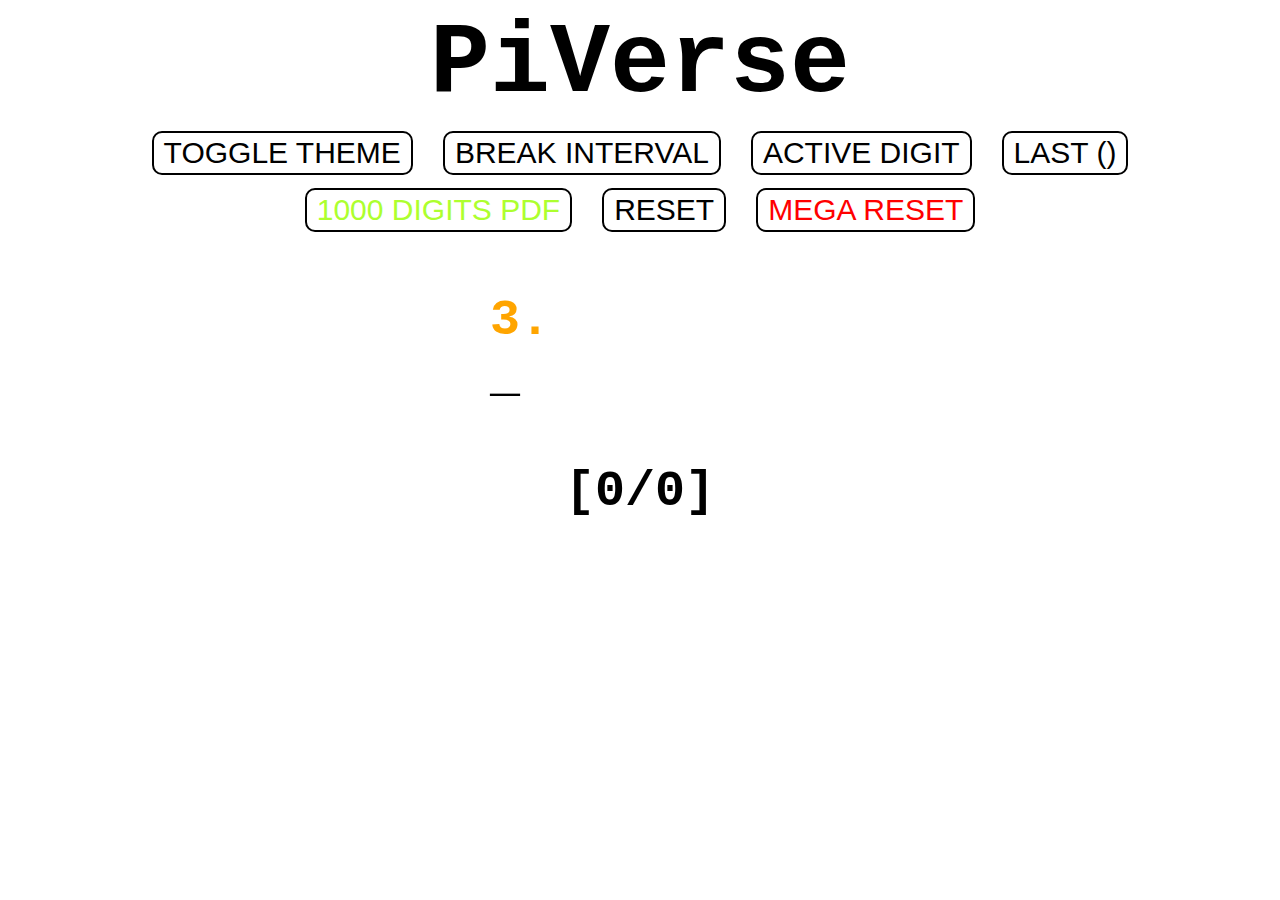
<file: index.html>
<!DOCTYPE html>
<html lang="en">
	<head>
		<meta charset="UTF-8" />
		<meta name="viewport" content="width=device-width, initial-scale=1.0" />
		<title>PiVerse</title>

		<link rel="stylesheet" href="style.css" />
		<link rel="icon" href="favicon.png" />
	</head>

	<body id="bdy" class="light">
		<center>
			<h1>PiVerse</h1>
			<button class="blight" onclick="toggle_theme(true)">TOGGLE THEME</button>

			<button class="blight" onclick="refresh(parseInt(window.prompt('Enter New Break Interval')))">
				BREAK INTERVAL
			</button>

			<button
				class="blight"
				onclick="total_digits = window.prompt('Enter New Active Digit'); set_cookie('last_active',total_digits); refresh(break_interval)"
			>
				ACTIVE DIGIT
			</button>

			<button class="blight" onclick="total_digits = get_cookie('last_active'); refresh(break_interval)">
				LAST (<b id="last_active"></b>)
			</button>

			<a href="digits.pdf" target="_blank"
				><button class="blight" style="color: greenyellow">1000 DIGITS PDF</button></a
			>

			<button
				class="blight"
				onclick="set_cookie('last_active',total_digits); total_digits = 0; record = true; correct = true; refresh(break_interval)"
			>
				RESET
			</button>

			<button class="blight" style="color: red" onclick="delete_cookie('', true); window.location.reload()">
				MEGA RESET
			</button>

			<br /><br />
			<b>
				<span style="color: orange" id="prefix">3.&nbsp;&nbsp;&nbsp;&nbsp;&nbsp;&nbsp;&nbsp;&nbsp;</span>
				<br />
				<b id="digits"></b>_<span id="spaceholder">&nbsp;&nbsp;&nbsp;&nbsp;&nbsp;&nbsp;&nbsp;&nbsp;&nbsp;</span>
				<br /><br />
				<b>[</b><b id="active">0</b><b>/<b id="highscore">0</b>]</b>
			</b>
		</center>

		<script src="script.js"></script>
	</body>
</html>
</file>
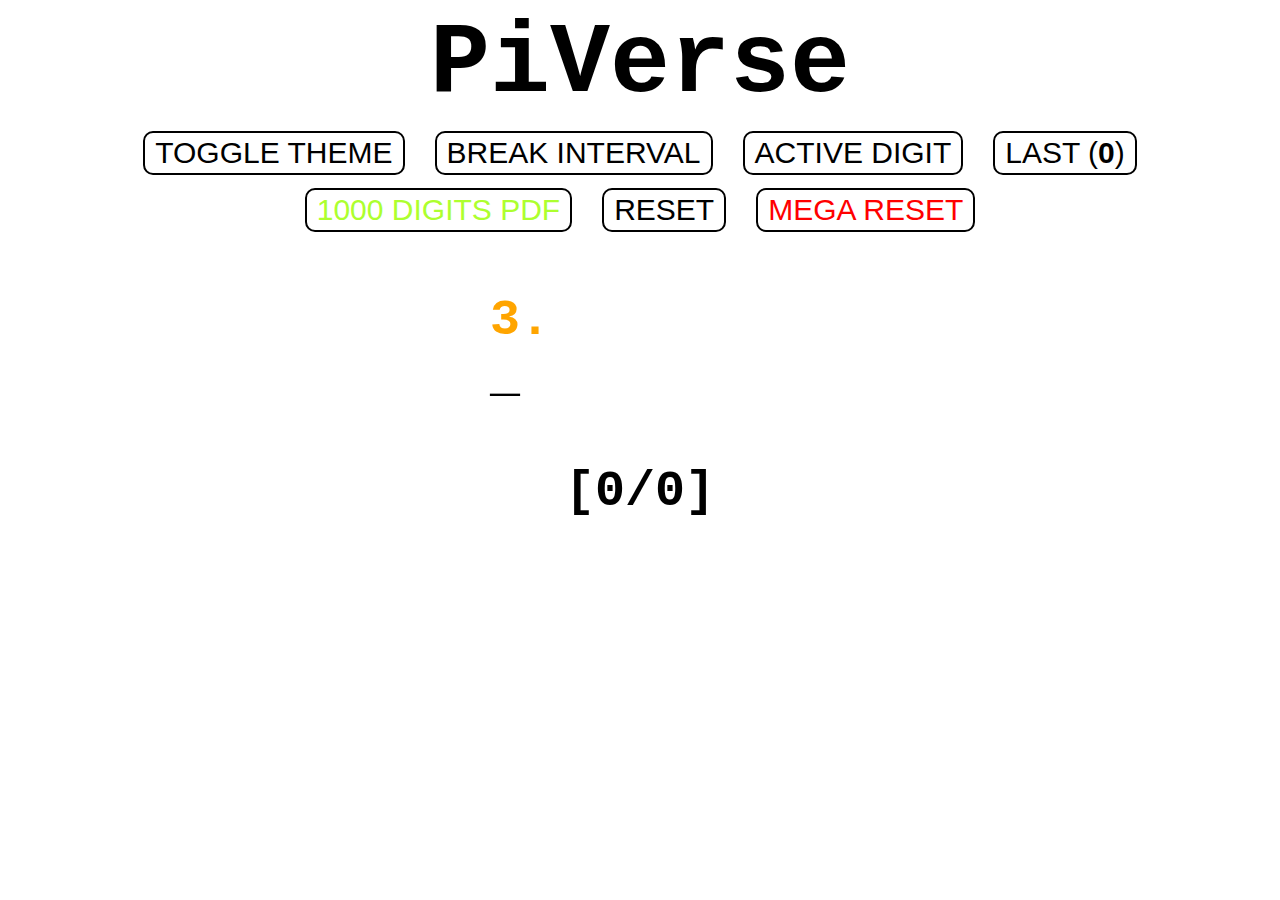
<file: public/index.html>
<!DOCTYPE html>
<html lang="en">

<head>
    <meta charset="UTF-8">
    <meta name="viewport" content="width=device-width, initial-scale=1.0">
    <title>PiVerse</title>

    <link rel="stylesheet" href="style.css">
</head>

<body id="bdy" class="light">
    <center>
        <h1>PiVerse</h1>
        <button class="blight" onclick="toggle_theme(true)">TOGGLE THEME</button>

        <button class="blight" onclick="refresh(parseInt(window.prompt('Enter New Break Interval')))">BREAK
            INTERVAL</button>

        <button class="blight"
            onclick="total_digits = window.prompt('Enter New Active Digit'); set_cookie('last_active',total_digits); refresh(break_interval)">ACTIVE
            DIGIT</button>

        <button class="blight"
            onclick="total_digits = get_cookie('last_active'); refresh(break_interval)">LAST
            (<b id="last_active"></b>)</button>

        <a href="digits.pdf" target="_blank"><button class="blight" style="color: greenyellow;">1000 DIGITS
                PDF</button></a>

        <button class="blight"
            onclick="set_cookie('last_active',total_digits); total_digits = 0; record = true; correct = true; refresh(break_interval)">RESET</button>

        <button class="blight" style="color: red;" onclick="delete_cookie('', true); window.location.reload()">MEGA
            RESET</button>


        <br><br>
        <b>
            <span style="color: orange;" id="prefix">3.&nbsp;&nbsp;&nbsp;&nbsp;&nbsp;&nbsp;&nbsp;&nbsp;</span>
            <br>
            <b id="digits"></b>_<span id="spaceholder">&nbsp;&nbsp;&nbsp;&nbsp;&nbsp;&nbsp;&nbsp;&nbsp;&nbsp;</span>
            <br><br>
            <b>[</b><b id="active">0</b><b>/<b id="highscore">0</b>]</b>
        </b>
    </center>

    <script src="script.js"></script>
</body>

</html>
</file>
<file: style.css>
body {
	font-family: 'Courier New', Courier, monospace;
	font-size: 50px;
}

button {
	font-size: 30px;
	border-radius: 10px;
	padding-top: 3px;
	padding-bottom: 3px;
	padding-left: 10px;
	padding-right: 10px;
}

.blight {
	color: black;
	border: black solid 2px;
	background-color: white;
}

.bdark {
	color: white;
	border: white solid 2px;
	background-color: black;
}

.light {
	background-color: white;
	color: black;
}

.dark {
	background-color: black;
	color: white;
}

.correct {
	color: green;
}

.incorrect {
	color: red;
}

h1 {
	margin-bottom: 0px;
	margin-top: 0px;
}
</file>
<file: public/style.css>
body {
    font-family: 'Courier New', Courier, monospace;
    font-size: 50px;
}

button {
    font-size: 30px;
    border-radius: 10px;
    padding-top: 3px;
    padding-bottom: 3px;
    padding-left: 10px;
    padding-right: 10px;
}

.blight {
    color: black;
    border: black solid 2px;
    background-color: white;
}

.bdark {
    color: white;
    border: white solid 2px;
    background-color: black;
}

.light {
    background-color: white;
    color: black;
}

.dark {
    background-color: black;
    color: white;
}

.correct {
    color: green;
}

.incorrect {
    color: red;
}

h1 {
    margin-bottom: 0px;
    margin-top: 0px;
}
</file>
